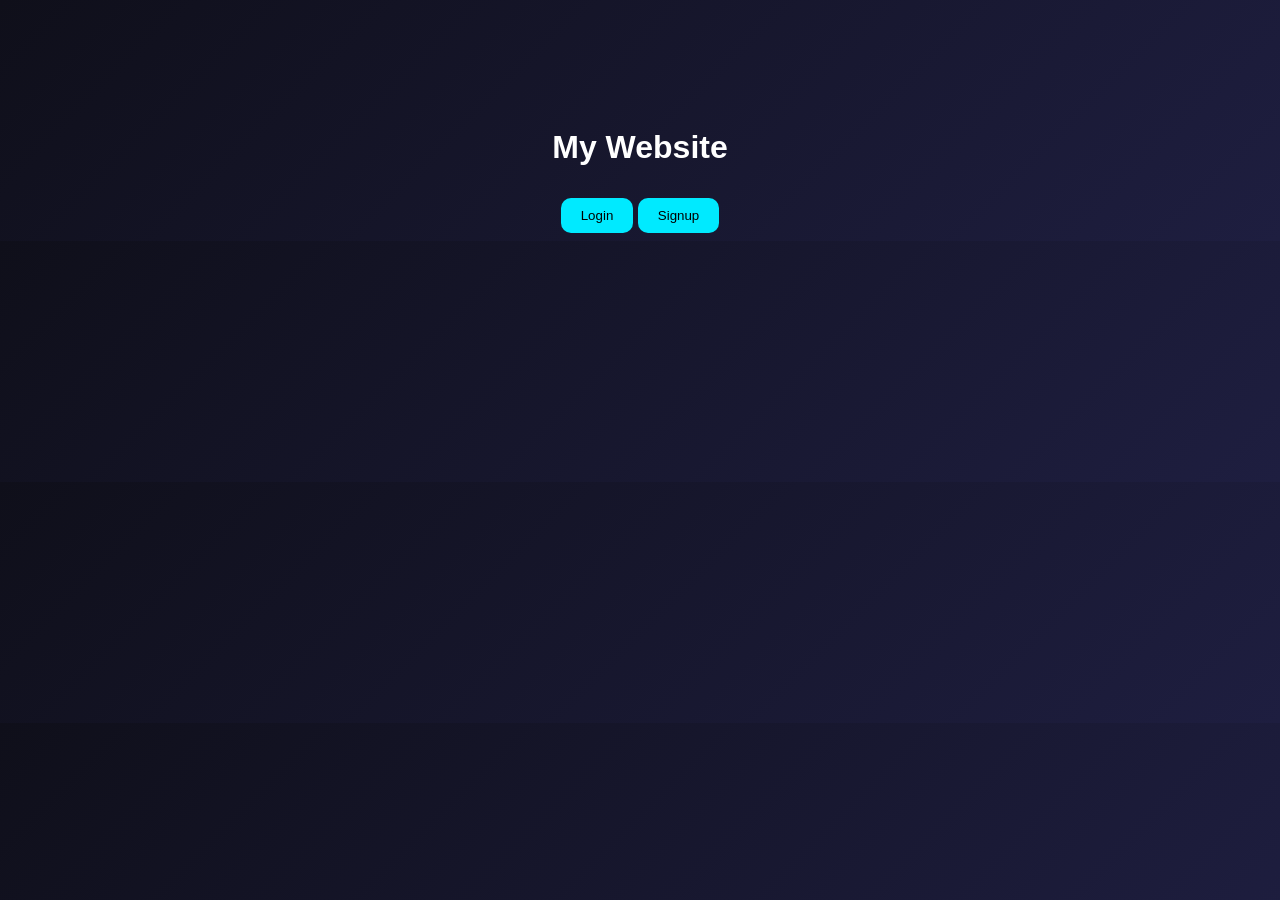
<file: index.html>
<!DOCTYPE html>
<html>
<head>
  <title>My Site</title>
  <link rel="stylesheet" href="style.css">
</head>
<body>
  <h1>My Website</h1>
  <a href="login.html"><button>Login</button></a>
  <a href="signup.html"><button>Signup</button></a>
</body>
</html>
</file>
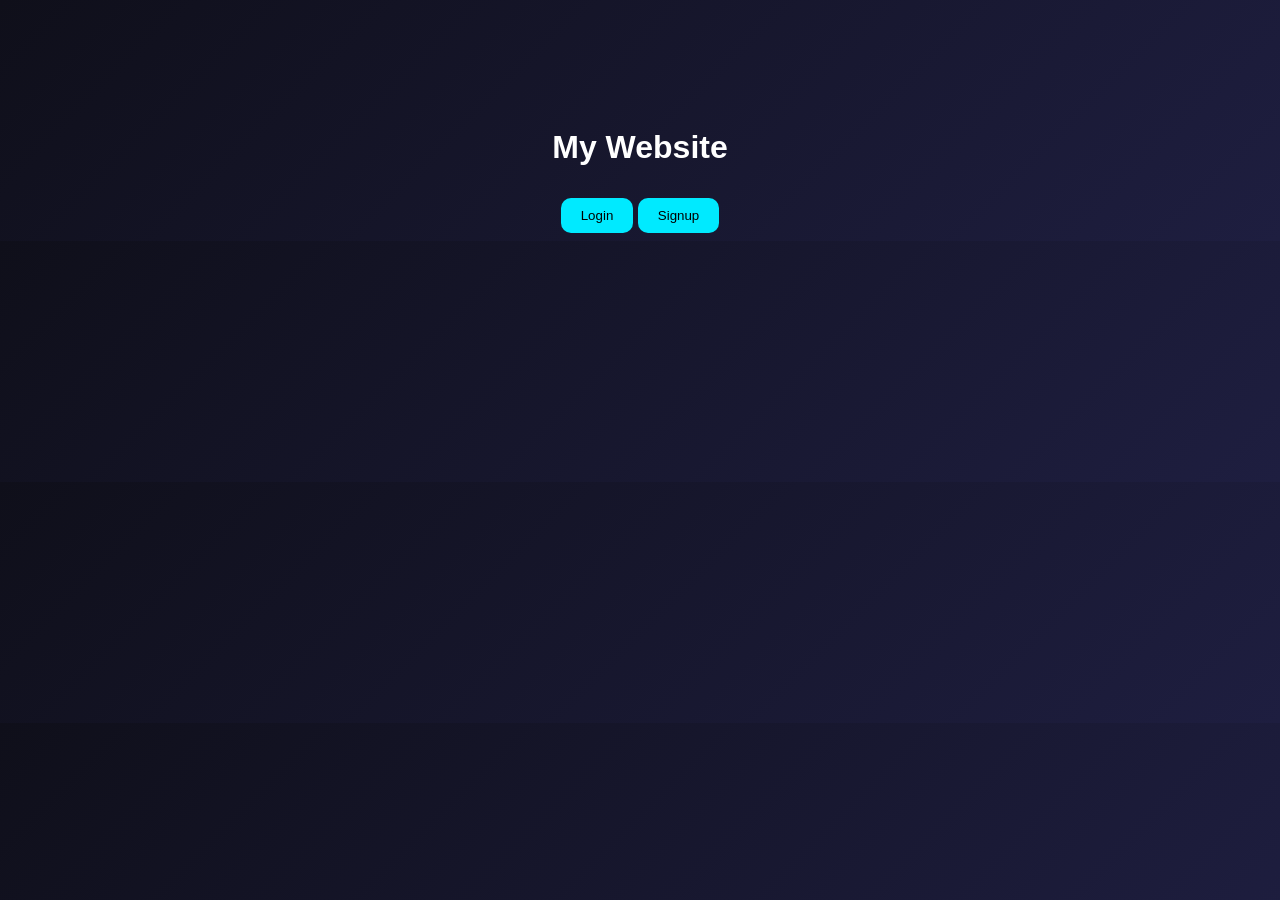
<file: dashboard.html>
<!DOCTYPE html>
<html lang="en">
<head>
  <meta charset="UTF-8">
  <title>Shared Checklist Dashboard</title>
  <link rel="stylesheet" href="style.css">
</head>
<body>

  <!-- Navigation Bar -->
  <header>
    <h1>Welcome, <span id="user-display">Guest</span>!</h1>
    <button onclick="logout()">Logout</button>
  </header>

  <main>
    <!-- Section 1: Create a Checklist -->
    <section class="card">
      <h2>Create New Checklist</h2>
      <div class="input-group">
        <input type="text" id="checklist-title" placeholder="e.g. register">
        <button onclick="createNewChecklist()">Create</button>
      </div>
    </section>

    <!-- Section 2: Active Checklists -->
    <section class="card">
      <h2>Your Checklists</h2>
      <div id="checklists-container">
        <!-- Checklists will inject here dynamically -->
      </div>
    </section>
  </main>

  <script>
    // 1. AUTHENTICATION GUARD
    // Protects the page. Redirects to login if no one is logged in.
    const currentUser = localStorage.getItem("loggedInUser");
    if (!currentUser) {
      window.location.href = "index.html";
    } else {
      document.getElementById("user-display").innerText = currentUser;
    }

    // 2. DATA INITIALISATION
    // Fetches existing checklists or sets up an empty list if none exist
    let checklists = JSON.parse(localStorage.getItem("globalChecklists")) || [];

    // 3. RENDER FUNCTION
    // Draws the checklists, items, and invite systems onto the screen
    function renderChecklists() {
      const container = document.getElementById("checklists-container");
      container.innerHTML = ""; // Clear existing UI

      // CASE-INSENSITIVE FILTER: Shows lists where current user is the owner or an invited member
      const myLists = checklists.filter(list => 
        list.owner.toLowerCase() === currentUser.toLowerCase() || 
        list.members.map(m => m.toLowerCase()).includes(currentUser.toLowerCase())
      );

      if (myLists.length === 0) {
        container.innerHTML = "<p>No checklists found. Create one above!</p>";
        return;
      }

      myLists.forEach(list => {
        const listDiv = document.createElement("div");
        listDiv.className = "checklist-box";

        // Generate HTML for the individual items inside this checklist
        let itemsHtml = "";
        list.items.forEach((item, index) => {
          itemsHtml += `
            <div class="task-item">
              <input type="checkbox" ${item.done ? 'checked' : ''} onchange="toggleItem('${list.id}', ${index})">
              <span class="${item.done ? 'completed' : ''}">${item.text}</span>
            </div>
          `;
        });

        // Generate HTML list of members currently sharing this checklist
        const membersList = [list.owner, ...list.members].join(", ");

        listDiv.innerHTML = `
          <h3>${list.title}</h3>
          <p class="meta"><strong>Shared with:</strong> ${membersList}</p>
          
          <!-- Task List UI -->
          <div class="tasks-container">${itemsHtml}</div>
          
          <!-- Add Task Input -->
          <div class="input-group">
            <input type="text" id="new-item-${list.id}" placeholder="Add a task...">
            <button onclick="addItem('${list.id}')">Add</button>
          </div>

          <!-- Invite System UI -->
          <div class="invite-group">
            <input type="text" id="invite-user-${list.id}" placeholder="Enter username to invite">
            <button class="btn-secondary" onclick="inviteUser('${list.id}')">Invite</button>
          </div>
        `;
        container.appendChild(listDiv);
      });
    }

    // 4. CORE ACTIONS

    // Create a brand new list
    function createNewChecklist() {
      const titleInput = document.getElementById("checklist-title");
      if (!titleInput.value.trim()) return alert("Please enter a title");

      const newList = {
        id: "list_" + Date.now(), // Unique ID
        title: titleInput.value,
        owner: currentUser,
        members: [], // Users invited will go here
        items: []    // Checklist tasks will go here
      };

      checklists.push(newList);
      saveAndRefresh();
      titleInput.value = "";
    }

    // Add a task item to a specific checklist
    function addItem(listId) {
      const itemInput = document.getElementById(`new-item-${listId}`);
      if (!itemInput.value.trim()) return;

      const list = checklists.find(l => l.id === listId);
      list.items.push({ text: itemInput.value, done: false });
      
      saveAndRefresh();
    }

    // Toggle a task checkbox between done and undone
    function toggleItem(listId, itemIndex) {
      const list = checklists.find(l => l.id === listId);
      list.items[itemIndex].done = !list.items[itemIndex].done;
      saveAndRefresh();
    }

    // Invite another username to access this list
    function inviteUser(listId) {
      const inviteInput = document.getElementById(`invite-user-${listId}`);
      const targetUser = inviteInput.value.trim();

      if (!targetUser) return alert("Enter a username");
      
      // Case-insensitive checks to prevent self-invitation or duplicate invites
      if (targetUser.toLowerCase() === currentUser.toLowerCase()) {
        return alert("You are already the owner!");
      }

      // Check if user exists in your account registry database
      if (!localStorage.getItem(targetUser.toLowerCase())) {
        return alert("This user does not exist. They must sign up first!");
      }

      const list = checklists.find(l => l.id === listId);

      const alreadyInvited = list.members.some(m => m.toLowerCase() === targetUser.toLowerCase());
      if (alreadyInvited) {
        return alert("User already has access to this list");
      }

      // Add user to the shared members array
      list.members.push(targetUser);
      saveAndRefresh();
      alert(`Successfully invited ${targetUser}!`);
    }

    // Helper: Save data changes to localStorage and rebuild the UI
    function saveAndRefresh() {
      localStorage.setItem("globalChecklists", JSON.stringify(checklists));
      renderChecklists();
    }

    // Logout function
    function logout() {
      localStorage.removeItem("loggedInUser");
      window.location.href = "index.html";
    }

    // Run on initial page load
    renderChecklists();
  </script>
</body>
</html>
</file>
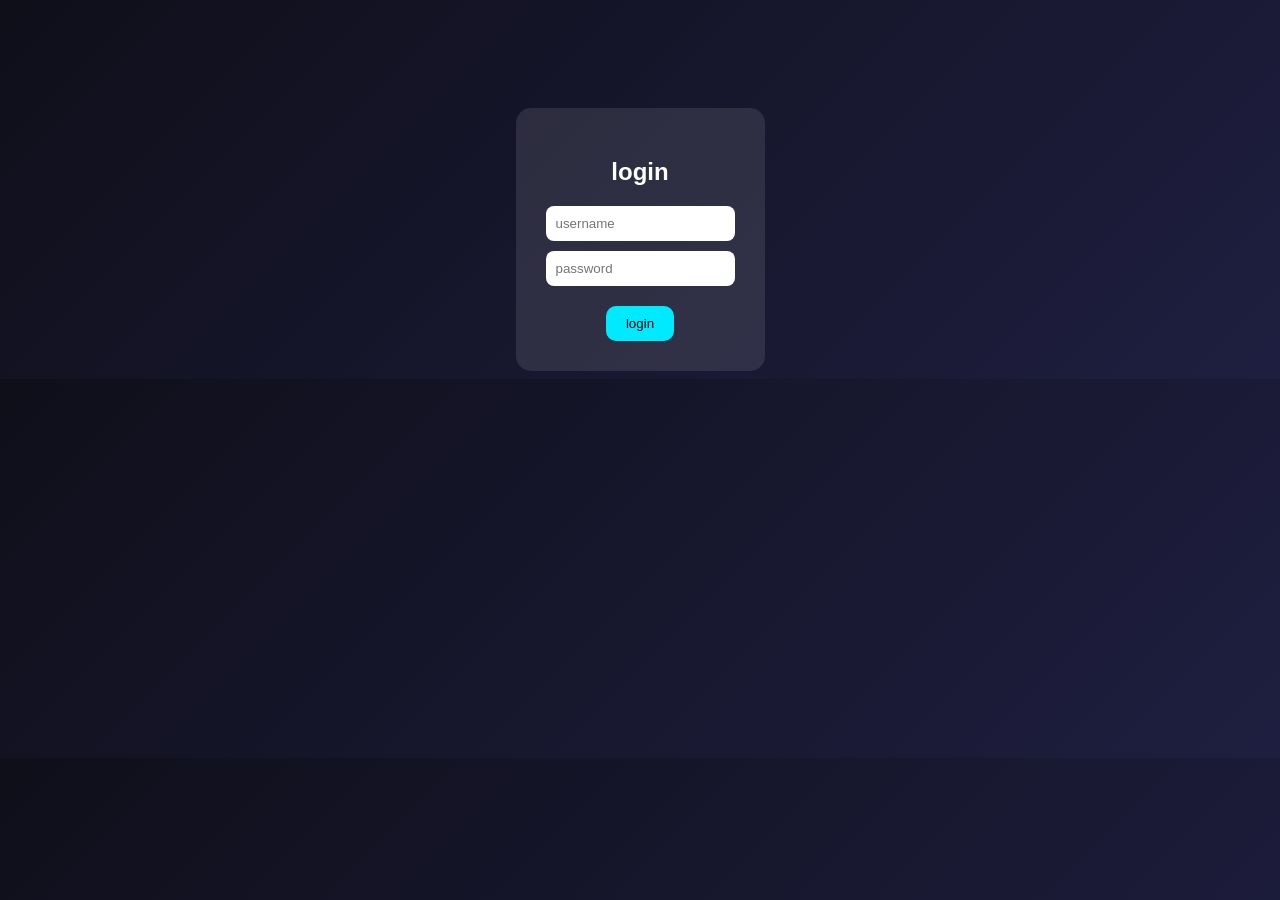
<file: login.html>
<!doctype html>
<html>
<head>
    <link rel="stylesheet" href="style.css">
</head>
<body>
    <form id="loginform" action="dashboard.html">
        <h2>login</h2>
        <input type="text" id="username" placeholder="username" required>
        <input type="password" id="password" placeholder="password" required>
        <button>login</button>
    </form>
    <script src="script.js"></script>
</body>
</html>
</file>
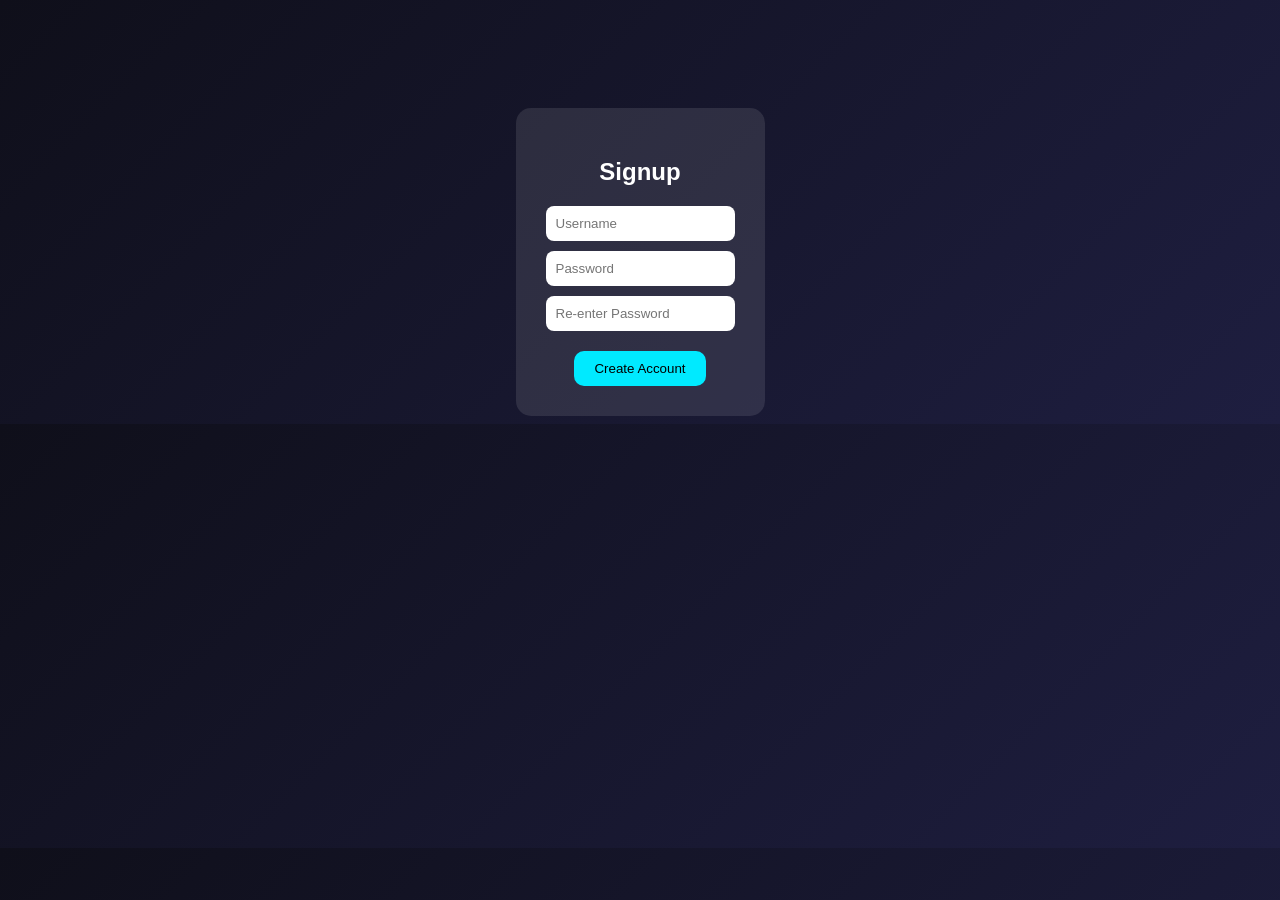
<file: signup.html>
<!DOCTYPE html>
<html>
<head>
  <link rel="stylesheet" href="style.css">
</head>
<body>

<form id="signupForm">
  <h2>Signup</h2>
  <input type="text" id="username" placeholder="Username" required>
  
  <!-- Added an id and dynamic pattern matching -->
  <input type="password" id="password" placeholder="Password" required 
         oninput="passwordconf.pattern = this.value">
         
  <!-- Added a matching pattern and a custom error message -->
  <input type="password" id="passwordconf" placeholder="Re-enter Password" required 
         title="Passwords must match">
         
  <button>Create Account</button>
</form>

<script src="script.js"></script>
</body>
</html>
</file>
<file: style.css>
body {
  font-family: Arial;
  text-align: center;
  background: linear-gradient(135deg, #0f0f1a, #1e1e40);
  color: white;
  padding-top: 100px;
}

form {
  background: rgba(255,255,255,0.1);
  display: inline-block;
  padding: 30px;
  border-radius: 15px;
}

input {
  display: block;
  margin: 10px auto;
  padding: 10px;
  border-radius: 8px;
  border: none;
}

button {
  padding: 10px 20px;
  margin-top: 10px;
  border-radius: 10px;
  border: none;
  background: #00eaff;
  cursor: pointer;
  transition: 0.3s;
}

button:hover {
  background: #00bcd4;
}
</file>
